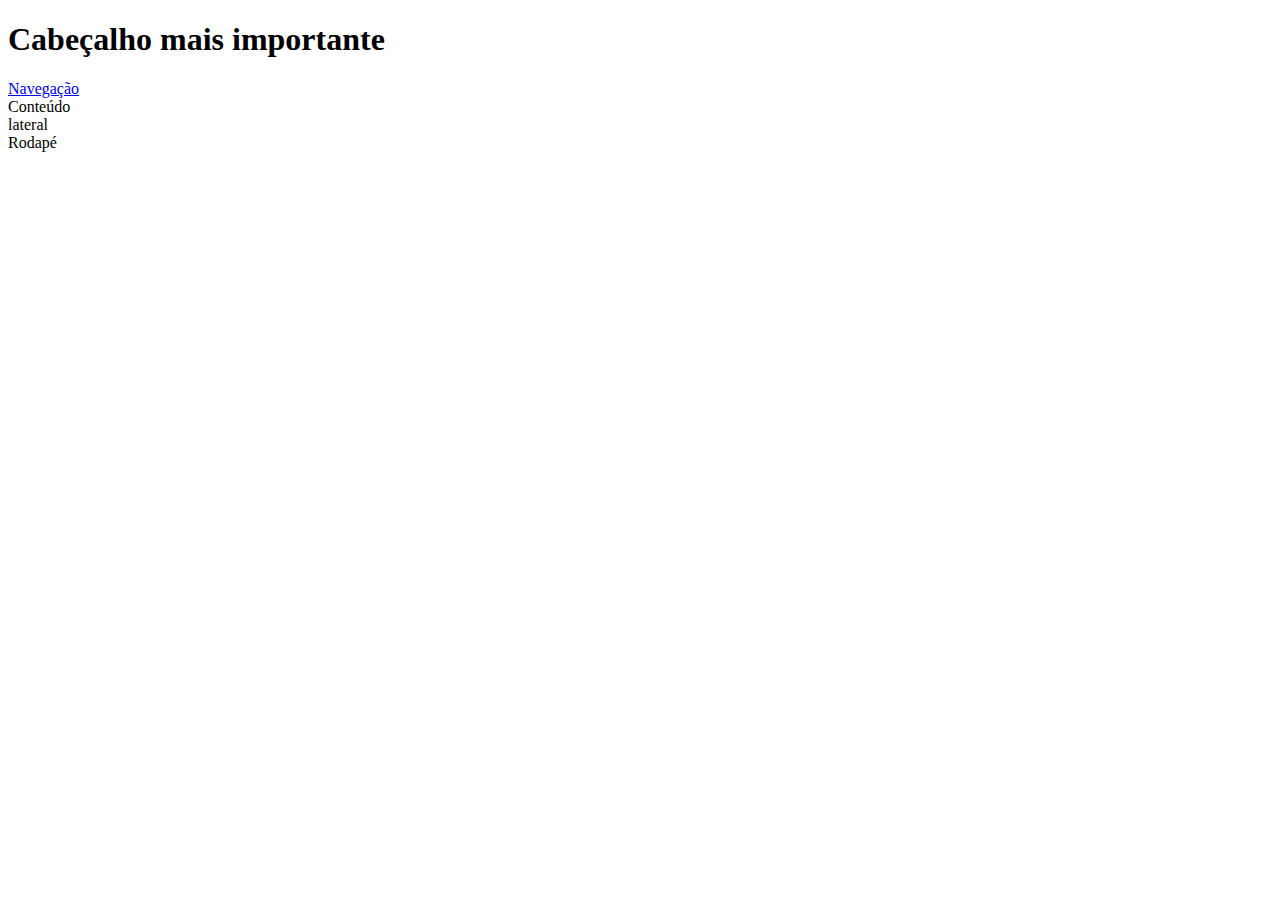
<file: HTML/anatomiahtml.html>
<!doctype html>
<html>
    <head>
        <meta charset="utf-8"/>
        <title> Meu Site</title>
    </head>
    <body>
        <header>
            <h1>Cabeçalho mais importante</h1>
        </header>
        <nav>
            <a href='/'>Navegação</a>
        </nav>
        <section id="conteudo">
            Conteúdo
        </section>
        <aside>
            lateral
        </aside>
        <footer>
               Rodapé
        </footer>
    </body>
</html>
</file>
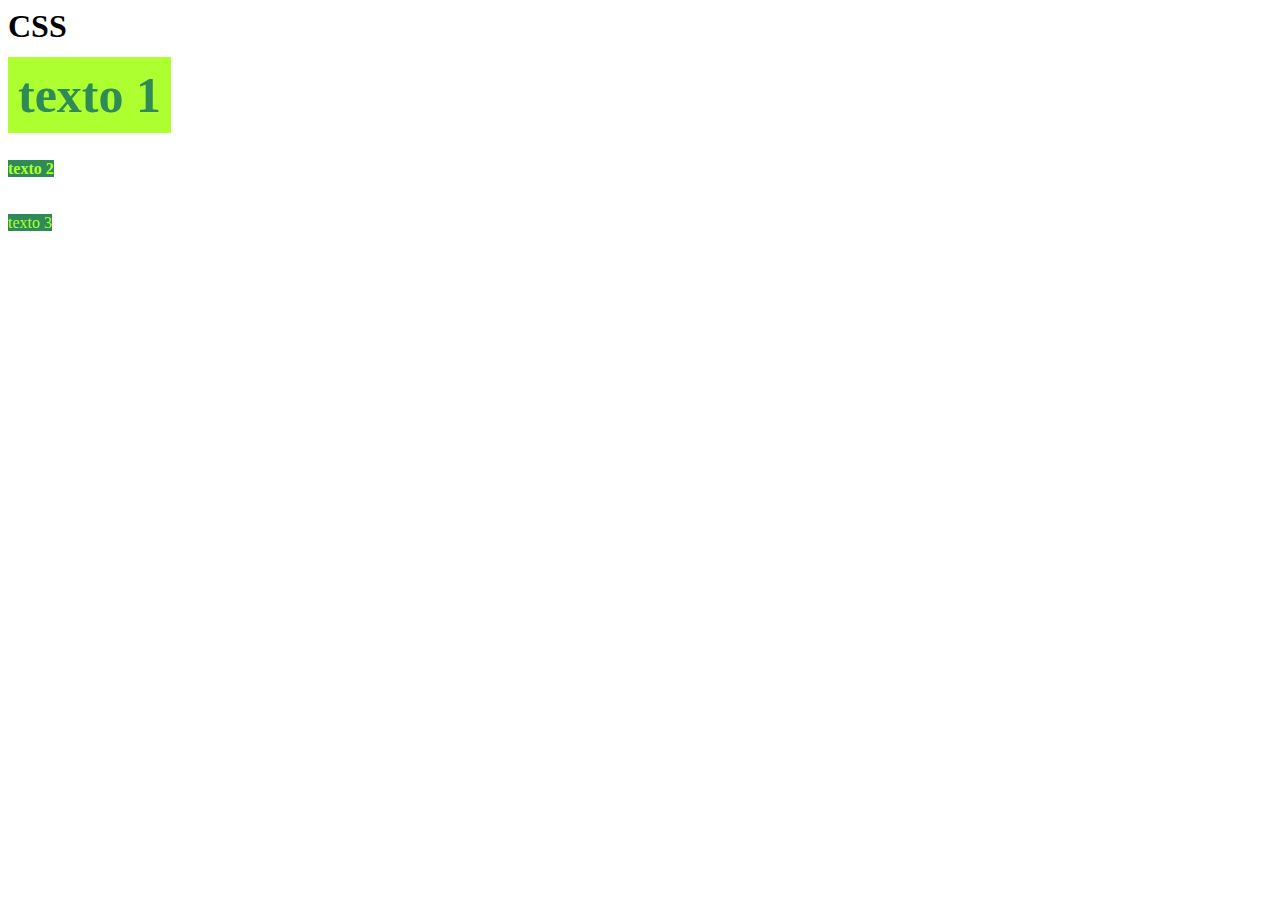
<file: HTML/poucodecss.html>
<html>
    <head>
        <title> Um pouco de CSS</title>
        <link rel="stylesheet" href="poucodeCSS.css">
        <style>
            h1{
                font-size: 20 px;
            }
            .negrito{
                font-weight: bold;
            }
            .fundoVerdemar{
                background-color: seagreen;
                color: greenyellow;
            }
            
        </style>
    </head>
    <body>
        <h1>CSS</h1>
        <span id = "textoPrincipal">texto 1</span><br><br><br>
        <span class="fundoVerdemar negrito">texto 2</span><br><br><br>
        <span class="fundoVerdemar" wm-atrib>texto 3</span>
    </body>
</html>
</file>
<file: HTML/poucodeCSS.css>
#textoPrincipal {
    font-size: 50px;
    font-weight: bold;
    background-color: greenyellow;
    color:seagreen;
    padding: 10px;
}
</file>
